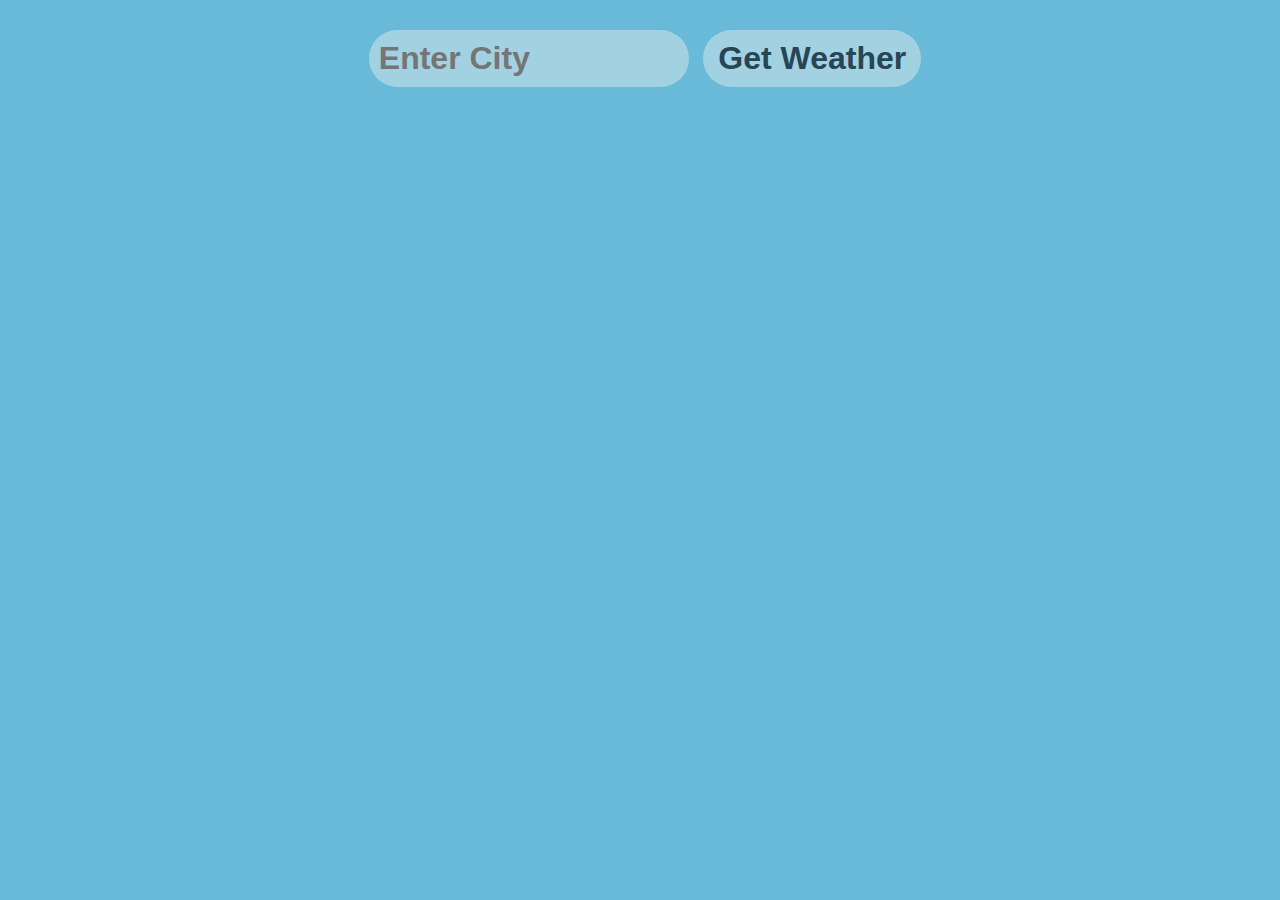
<file: WeatherAPP/index.html>
<!DOCTYPE html>
<html lang="en">
<head>
    <meta charset="UTF-8">
    <meta name="viewport" content="width=device-width, initial-scale=1.0">
    <title>Weather</title>
    <link rel="stylesheet" href="style.css">
</head>
<body>
    
    <form class="weatherForm">
        <input type="text" class="cityInput" placeholder="Enter City">
        <button type="submit">Get Weather</button>
    </form>
    <div class="card" style="display: none;">
        
    </div>

    <script src="index.js"></script>
</body>
</html>
</file>
<file: WeatherAPP/style.css>
body{
    font-family: Arial, Helvetica, sans-serif;
    background-color: hsl(197, 59%, 63%);
    margin: 0;
    display: flex;
    flex-direction: column;
    align-items: center;

}
.weatherForm{
    margin:20px;
}
.cityInput{
    padding:10px;
    font-size:2rem;
    font-weight: bold;
    border: none;
    border-radius: 50px;
    background-color:hsl(195, 52%, 76%);
    margin: 10px;
    width: 300px;
    color: hsl(200, 37%, 24%);
}

button[type="submit"]{
    padding: 10px 15px;
    font-weight:bold;
    font-size:2rem;
    border: none;
    border-radius: 100px;
    background-color: hsl(195, 52%, 76%) ;
    color: hsl(200, 37%, 24%);
    cursor: pointer;
}

button[type="submit"]:hover{
    background-color: hsl(195, 52%, 80%) ;
}

.card{
    background: linear-gradient(180deg, hsl(210, 100%, 75%), hsl(40, 100%, 75%));
    padding:50px;
    box-shadow: 2px 2px 5px hsl(0, 0%, 0%, 0.5);
    min-width: 300px;
    display:flex;
    flex-direction: column;
    align-items: center;
    border-radius: 10px;
    color: hsl(231, 94%, 21%);

}
h1{
    color: hsl(245, 89%, 11%, 0.75);
    margin-top: 0;
    margin-bottom: 25px;
}

p{
    font-size: 1.5rem;
    margin: 5px 0;
}
.cityDisplay, .tempDisplay{
    font-size: 3.5rem;
    font-weight: bold;
    margin-bottom: 25px;
}
.tempDisplay{
    color: hsl(231, 94%, 21%, 0.75);
}
.humidityDisplay{
    font-weight: bold;
    margin-bottom: 25px;
    color: hsl(225, 44%, 14%);
}
.descDisplay{
    font-style:italic;
    font-weight: bold;
    font-size: 2rem;
    color: hsl(219, 41%, 21%);
}
.weatherEmoji{
    margin:0;
    font-size: 7.5rem;
}
.errorDisplay{
    font-size: 2.5rem;
    font-weight: bold;
    color: hsla(231, 93%, 16%, 0.75);
}
</file>
